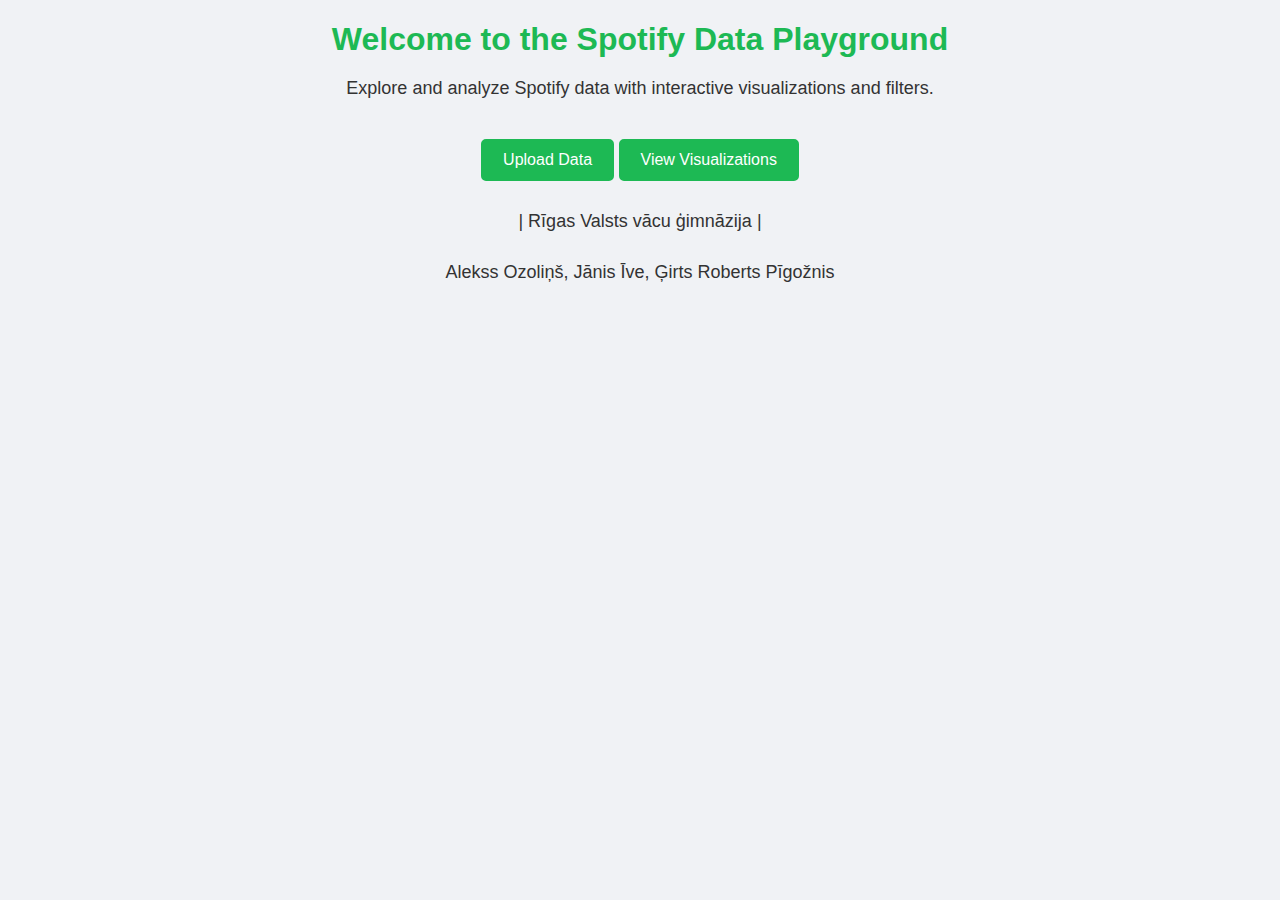
<file: templates/index.html>
<!DOCTYPE html>
<html>
<head>
    <title>Spotify Data App</title>
    <link rel="stylesheet" href="/static/style.css">
</head>
<body>
    <h1>Welcome to the Spotify Data Playground</h1>
    <p>Explore and analyze Spotify data with interactive visualizations and filters.</p>
    <nav>
        <a href="/upload" class="button">Upload Data</a>
        <a href="/visualizations" class="button">View Visualizations</a>
    </nav>
    <p>| Rīgas Valsts vācu ģimnāzija |</p>
    <p>Alekss Ozoliņš, Jānis Īve, Ģirts Roberts Pīgožnis</p>
</body>
</html>
</file>
<file: static/style.css>
body {
    font-family: 'Arial', sans-serif;
    margin: 20px;
    background-color: #f0f2f5;
    text-align: center;
}

h1 {
    color: #1DB954;
    text-align: center;
    margin-bottom: 20px;
}

p {
    font-size: 18px;
    color: #333;
    margin-bottom: 30px;
}

nav {
    text-align: center;
    margin: 20px 0;
    margin-top: 20px;
}

nav a {
    display: inline-block;
    margin: 0 10px;
    padding: 10px 20px;
    background-color: #1DB954;
    color: white;
    text-decoration: none;
    border-radius: 5px;
    font-size: 16px;
}

nav a:hover {
    background-color: #17a74a;
}

a {
    color: #1DB954;
    text-decoration: none;
    margin: 0 15px;
    padding: 8px 15px;
    border: 2px solid #1DB954;
    border-radius: 5px;
}

form {
    max-width: 500px;
    margin: 0 auto;
    padding: 20px;
    background: white;
    border-radius: 8px;
    box-shadow: 0 2px 4px rgba(0,0,0,0.1);
}

form label {
    display: block;
    margin: 10px 0 5px;
    font-weight: bold;
}

form input, form select {
    width: 100%;
    padding: 8px;
    margin-bottom: 15px;
    border: 1px solid #ccc;
    border-radius: 5px;
}

form button {
    width: 100%;
    padding: 10px;
    background-color: #1DB954;
    color: white;
    border: none;
    border-radius: 5px;
    cursor: pointer;
}

form button:hover {
    background-color: #17a74a;
}

button {
    background-color: #1DB954;
    color: white;
    border: none;
    padding: 10px 20px;
    border-radius: 5px;
    cursor: pointer;
}

.flashes {
    list-style: none;
    padding: 0;
    margin: 20px auto;
    max-width: 500px;
}

.flashes li {
    padding: 10px;
    margin-bottom: 10px;
    border-radius: 5px;
    color: white;
}

.flashes .success {
    background-color: #28a745;
}

.flashes .error {
    background-color: #dc3545;
}

.button {
    display: inline-block;
    background-color: #1DB954;
    color: white;
    text-decoration: none;
    padding: 10px 20px;
    border-radius: 5px;
    margin: 10px 0;
    text-align: center;
}

.button:hover {
    background-color: #17a74a;
}

.delete-button {
    background-color: #dc3545;
    color: white;
    border: none;
    padding: 10px 20px;
    border-radius: 5px;
    cursor: pointer;
}

.delete-button:hover {
    background-color: #c82333;
}

/* General layout for visualizations */
.visualizations {
    display: flex;
    flex-direction: column;
    gap: 30px;
    margin: 20px auto;
    max-width: 1200px;
}

.visualizations section {
    border: 1px solid #ccc;
    border-radius: 8px;
    padding: 20px;
    background-color: #fff;
    box-shadow: 0 2px 4px rgba(0, 0, 0, 0.1);
}

.visualizations h2 {
    color: #1DB954;
    margin-bottom: 20px;
    text-align: center;
}

.chart {
    margin: 20px 0;
    text-align: center;
}

.chart h3 {
    margin-bottom: 10px;
    font-size: 18px;
    color: #333;
}

.chart h3 u {
    text-decoration: underline;
    font-weight: bold;
}

.filters {
    max-width: 600px;
    margin: 20px auto;
    padding: 20px;
    background-color: #fff;
    border-radius: 8px;
    box-shadow: 0 2px 4px rgba(0, 0, 0, 0.1);
}

.filters h2 {
    color: #1DB954;
    margin-bottom: 20px;
    text-align: center;
}

/* Add black bars between visualizations */
.divider {
    height: 5px;
    background-color: black;
    margin: 20px 0;
}
</file>
